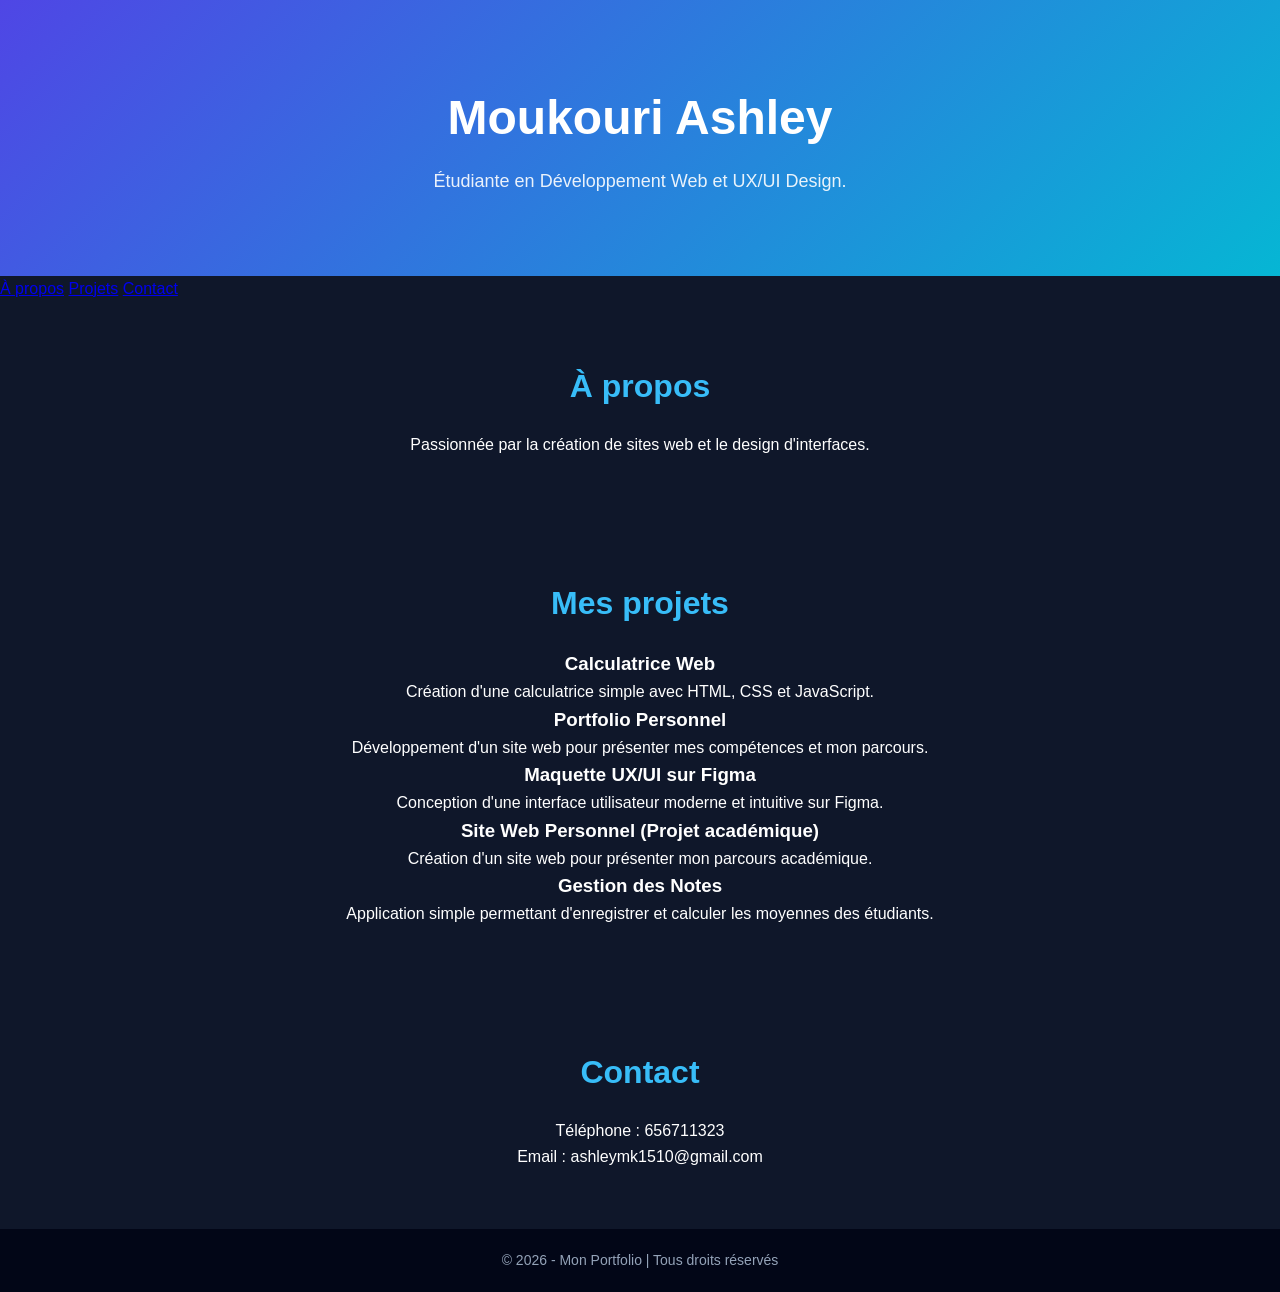
<file: Index.html>
<!DOCTYPE html>
<html lang="fr">
<head>
    <meta charset="UTF-8">
    <meta name="viewport" content="width=device-width, initial-scale=1.0">
    <title>Mon Portfolio</title>
    <link rel="stylesheet" href="style.css">
</head>

<body>

    <!-- EN-TÊTE -->
    <header>
        <h1>Moukouri Ashley</h1>
        <p>Étudiante en Développement Web et UX/UI Design.</p>
    </header>

    <!-- MENU -->
    <nav>
        <a href="#apropos">À propos</a>
        <a href="#projets">Projets</a>
        <a href="#contact">Contact</a>
    </nav>

    <!-- À PROPOS -->
    <section id="apropos">
        <h2>À propos</h2>
        <p>Passionnée par la création de sites web et le design d'interfaces.</p>
    </section>

    <!-- PROJETS -->
    <section id="projets">
        <h2>Mes projets</h2>

        <div class="projet">
            <h3>Calculatrice Web</h3>
            <p>Création d'une calculatrice simple avec HTML, CSS et JavaScript.</p>
        </div>

        <div class="projet">
            <h3>Portfolio Personnel</h3>
            <p>Développement d'un site web pour présenter mes compétences et mon parcours.</p>
        </div>

        <div class="projet">
            <h3>Maquette UX/UI sur Figma</h3>
            <p>Conception d'une interface utilisateur moderne et intuitive sur Figma.</p>
        </div>

        <div class="projet">
            <h3>Site Web Personnel (Projet académique)</h3>
            <p>Création d'un site web pour présenter mon parcours académique.</p>
        </div>

        <div class="projet">
            <h3>Gestion des Notes</h3>
            <p>Application simple permettant d'enregistrer et calculer les moyennes des étudiants.</p>
        </div>

    </section>

    <!-- CONTACT -->
    <section id="contact">
        <h2>Contact</h2>
        <p>Téléphone : 656711323</p>
        <p>Email : ashleymk1510@gmail.com</p>
    </section>

    <!-- PIED DE PAGE -->
    <footer>
        <p>© 2026 - Mon Portfolio | Tous droits réservés</p>
    </footer>

</body>
</html>
</file>
<file: style.css>
* {
  margin: 0;
  padding: 0;
  box-sizing: border-box;
  font-family: 'Arial', sans-serif;
}

body {
  background: #0f172a;
  color: white;
  line-height: 1.6;
}

/* HEADER */
header {
  text-align: center;
  padding: 80px 20px;
  background: linear-gradient(135deg, #4f46e5, #06b6d4);
}

header h1 {
  font-size: 48px;
  margin-bottom: 10px;
}

header p {
  font-size: 18px;
  opacity: 0.9;
}

/* SECTIONS */
section {
  padding: 60px 20px;
  text-align: center;
}

h2 {
  font-size: 32px;
  margin-bottom: 20px;
  color: #38bdf8;
}

/* ABOUT BOX */
.about p {
  max-width: 600px;
  margin: auto;
  color: #cbd5e1;
}

/* PROJECT CARDS */
.projects {
  display: flex;
  justify-content: center;
  flex-wrap: wrap;
  gap: 20px;
}

.card {
  background: #1e293b;
  padding: 20px;
  width: 220px;
  border-radius: 12px;
  transition: 0.3s;
  cursor: pointer;
}

.card:hover {
  transform: translateY(-8px);
  background: #334155;
}

/* FOOTER */
footer {
  text-align: center;
  padding: 20px;
  background: #020617;
  font-size: 14px;
  color: #94a3b8;
}
</file>
